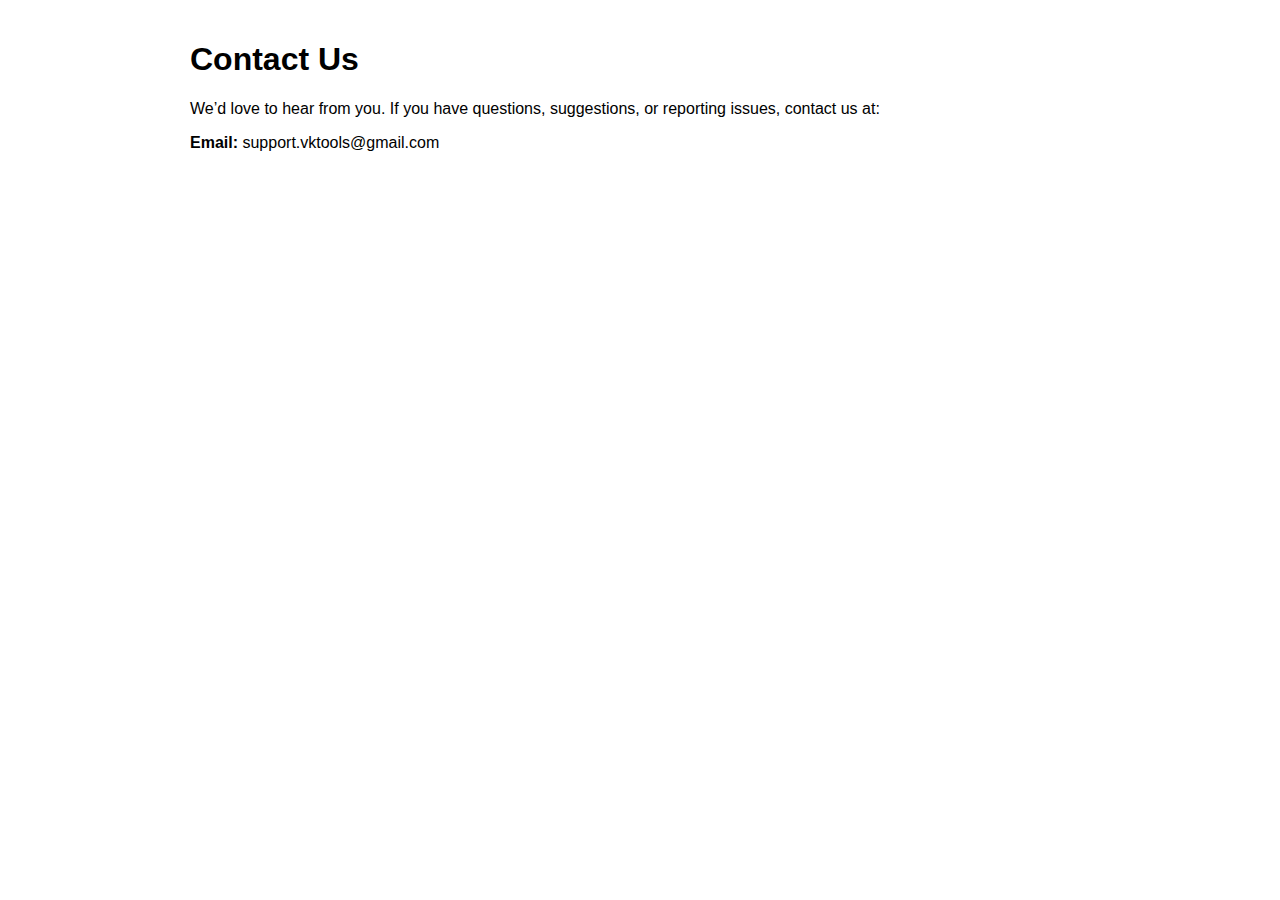
<file: contact.html>
<!DOCTYPE html>
<html lang="en">
<head>
<meta charset="UTF-8">
<title>Contact Us | VK Compressor</title>
<meta name="viewport" content="width=device-width, initial-scale=1.0">
</head>
<body style="font-family: Arial; padding: 20px; max-width: 900px; margin: auto;">

<h1>Contact Us</h1>
<p>We’d love to hear from you. If you have questions, suggestions, or reporting issues, contact us at:</p>

<p><b>Email:</b> support.vktools@gmail.com</p>

</body>
</html>
</file>
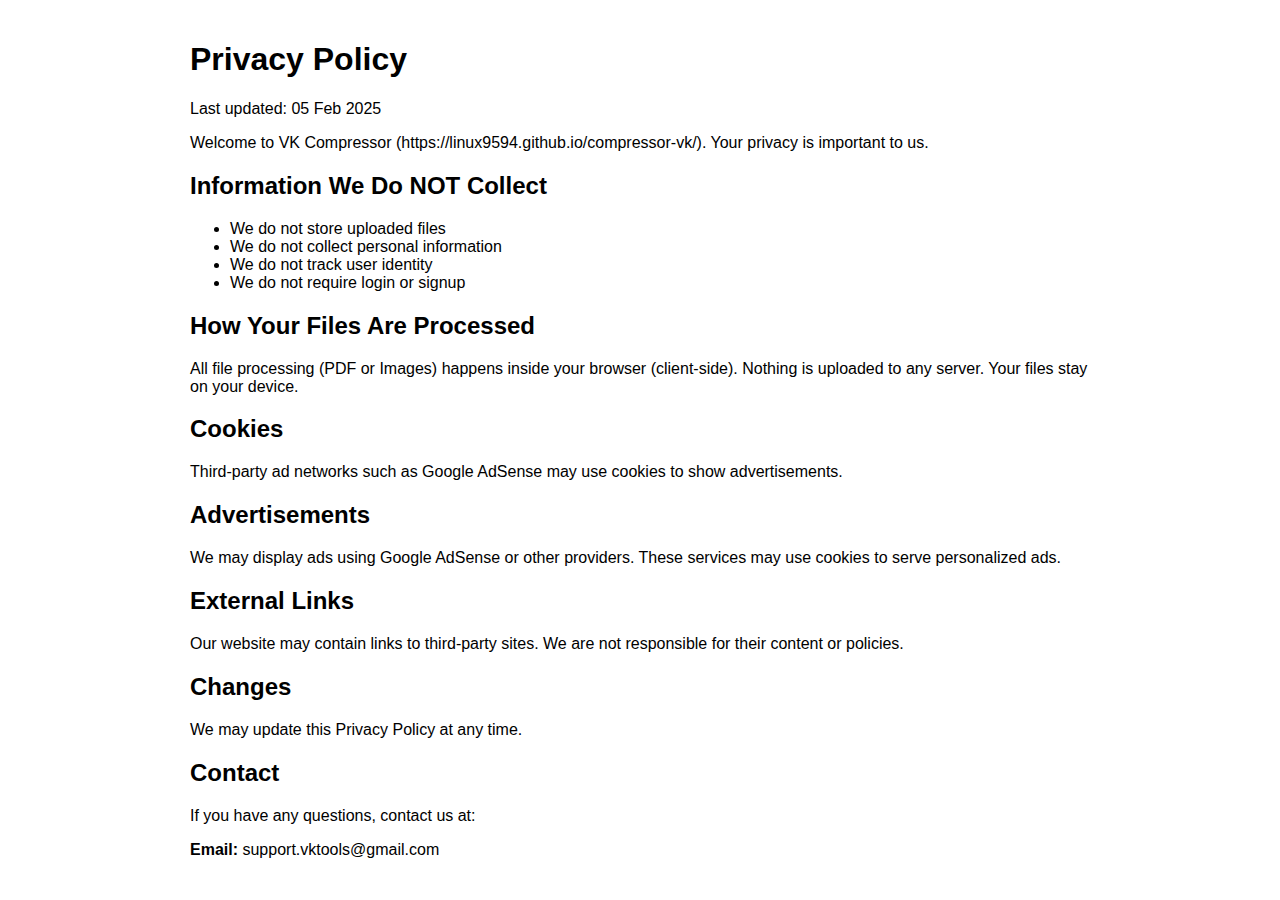
<file: privacy-policy.html>
<!DOCTYPE html>
<html lang="en">
<head>
<meta charset="UTF-8">
<title>Privacy Policy | VK Compressor</title>
<meta name="viewport" content="width=device-width, initial-scale=1.0">
</head>
<body style="font-family: Arial; padding: 20px; max-width: 900px; margin: auto;">
<h1>Privacy Policy</h1>
<p>Last updated: 05 Feb 2025</p>

<p>Welcome to VK Compressor (https://linux9594.github.io/compressor-vk/). Your privacy is important to us.</p>

<h2>Information We Do NOT Collect</h2>
<ul>
<li>We do not store uploaded files</li>
<li>We do not collect personal information</li>
<li>We do not track user identity</li>
<li>We do not require login or signup</li>
</ul>

<h2>How Your Files Are Processed</h2>
<p>All file processing (PDF or Images) happens inside your browser (client-side).  
Nothing is uploaded to any server.  
Your files stay on your device.</p>

<h2>Cookies</h2>
<p>Third-party ad networks such as Google AdSense may use cookies to show advertisements.</p>

<h2>Advertisements</h2>
<p>We may display ads using Google AdSense or other providers. These services may use cookies to serve personalized ads.</p>

<h2>External Links</h2>
<p>Our website may contain links to third-party sites. We are not responsible for their content or policies.</p>

<h2>Changes</h2>
<p>We may update this Privacy Policy at any time.</p>

<h2>Contact</h2>
<p>If you have any questions, contact us at:</p>
<p><b>Email:</b> support.vktools@gmail.com</p>

</body>
</html>
</file>
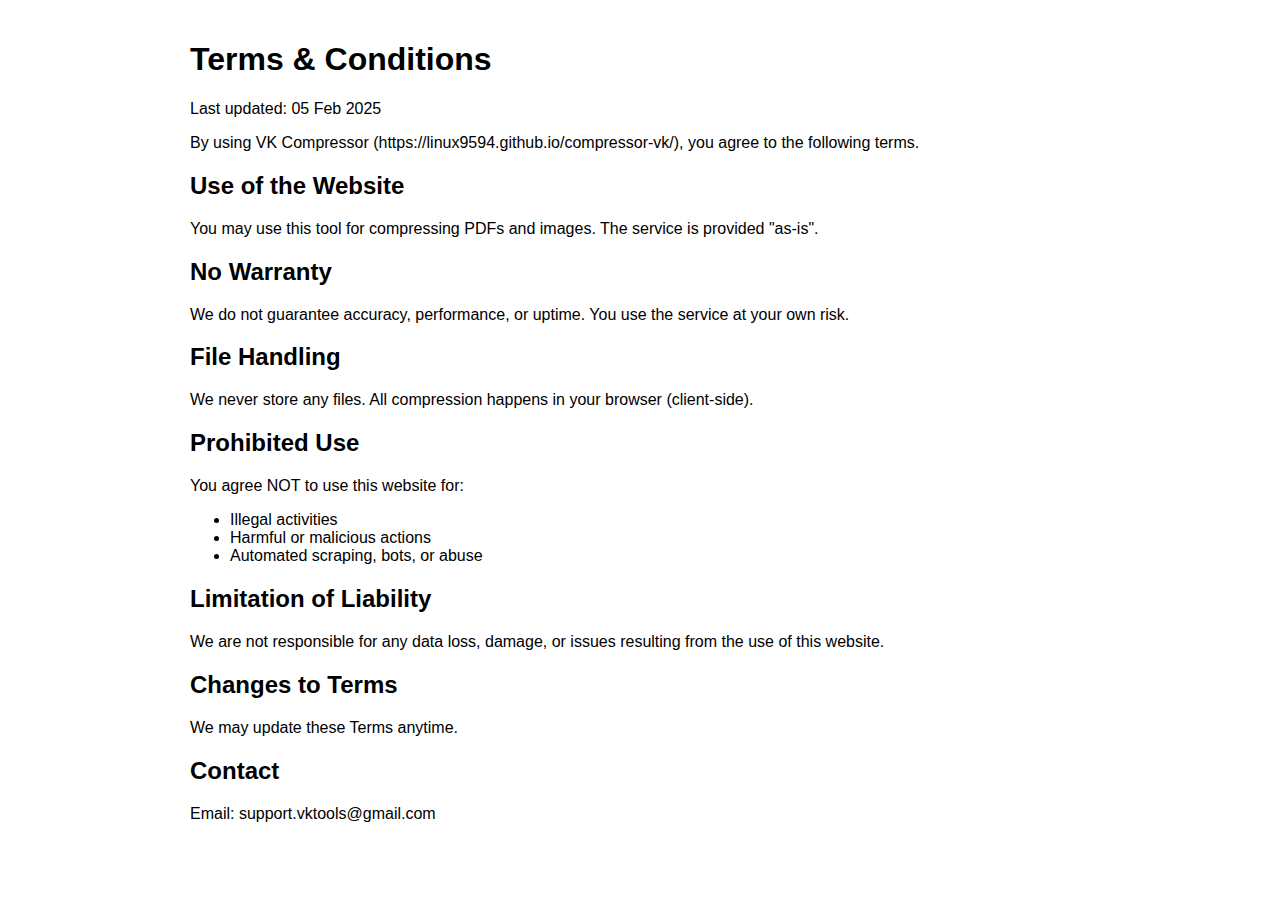
<file: terms.html>
<!DOCTYPE html>
<html lang="en">
<head>
<meta charset="UTF-8">
<title>Terms & Conditions | VK Compressor</title>
<meta name="viewport" content="width=device-width, initial-scale=1.0">
</head>
<body style="font-family: Arial; padding: 20px; max-width: 900px; margin: auto;">

<h1>Terms & Conditions</h1>
<p>Last updated: 05 Feb 2025</p>

<p>By using VK Compressor (https://linux9594.github.io/compressor-vk/), you agree to the following terms.</p>

<h2>Use of the Website</h2>
<p>You may use this tool for compressing PDFs and images. The service is provided "as-is".</p>

<h2>No Warranty</h2>
<p>We do not guarantee accuracy, performance, or uptime. You use the service at your own risk.</p>

<h2>File Handling</h2>
<p>We never store any files. All compression happens in your browser (client-side).</p>

<h2>Prohibited Use</h2>
<p>You agree NOT to use this website for:</p>
<ul>
<li>Illegal activities</li>
<li>Harmful or malicious actions</li>
<li>Automated scraping, bots, or abuse</li>
</ul>

<h2>Limitation of Liability</h2>
<p>We are not responsible for any data loss, damage, or issues resulting from the use of this website.</p>

<h2>Changes to Terms</h2>
<p>We may update these Terms anytime.</p>

<h2>Contact</h2>
<p>Email: support.vktools@gmail.com</p>

</body>
</html>
</file>
